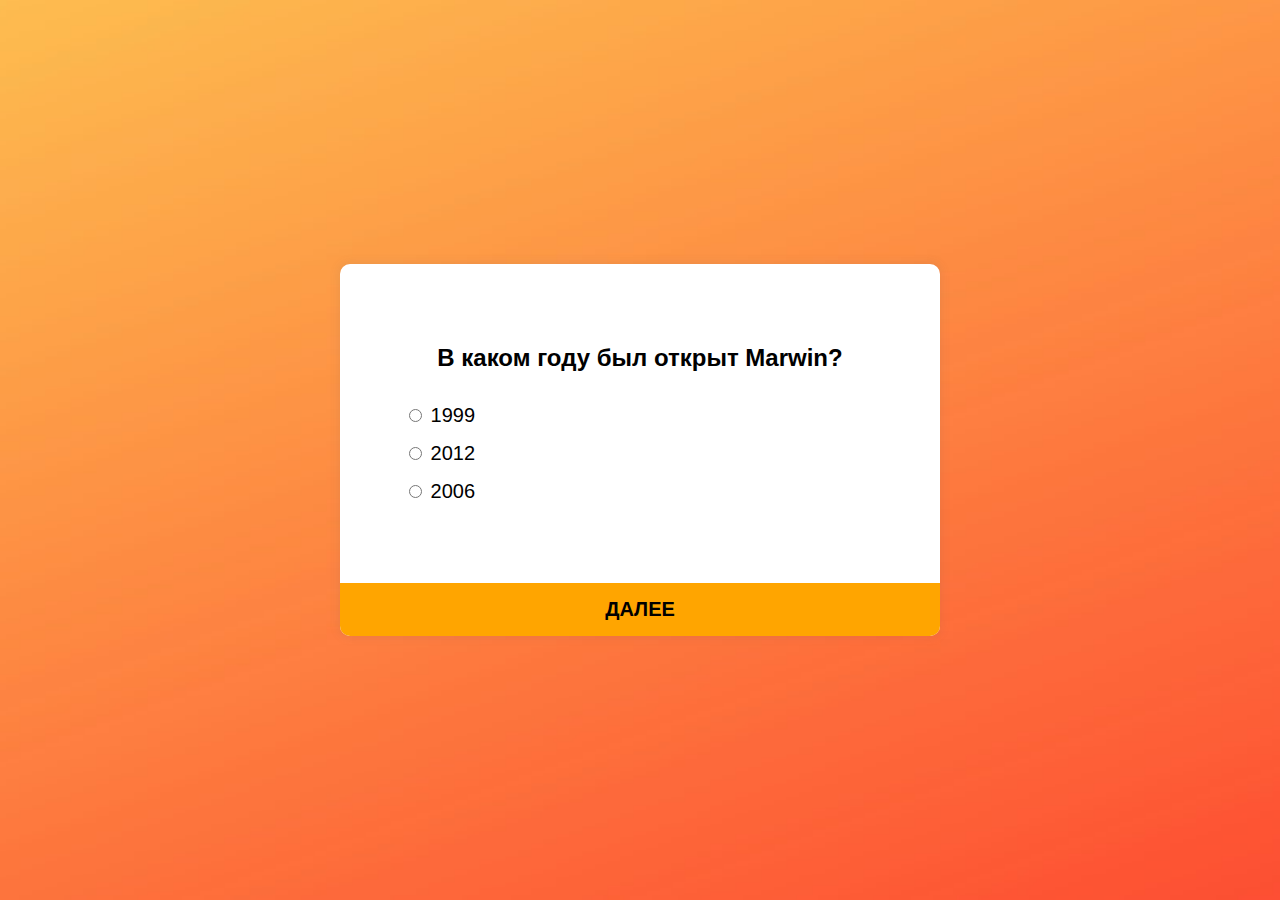
<file: Quiz/index.html>
<!DOCTYPE html>
<html lang="en">
<head>		
    <meta http-equiv="Content-Type" content="text/html; charset=utf-8">
	<meta name="viewport" content="width=device-width,initial-scale=1,maximum-scale=1,user-scalable=no">
    <meta http-equiv="X-UA-Compatible" content="IE=edge">
    <meta name="HandheldFriendly" content="true">
    <meta name = "format-detection" content = "telephone=no">
        
    <title>Quiz Project</title>

	<!-- Styles -->
    <link rel="stylesheet" type="text/css"  href="css/main.css" />

</head>
<body>
<div class="quiz-box" id="quiz">
    <div class="quiz-header">
        <h2 id="question">Question text</h2>
        <ul>
            <li>
                <input type="radio" name="answer" id="a" class="answer">
                <label for="a" id="a_text">Вопрос</label>
            </li>
            <li>
                <input type="radio" name="answer" id="b" class="answer">
                <label for="b" id="b_text">Вопрос</label>
            </li>
            <li>
                <input type="radio" name="answer" id="c" class="answer">
                <label for="c" id="c_text">Вопрос</label>
            </li>
        </ul>
    </div>
    <button id="submit">Далее</button>
</div>
    


 <!-- Scripts -->
 <script src="js/main.js"></script>
</body>  
</html>
</file>
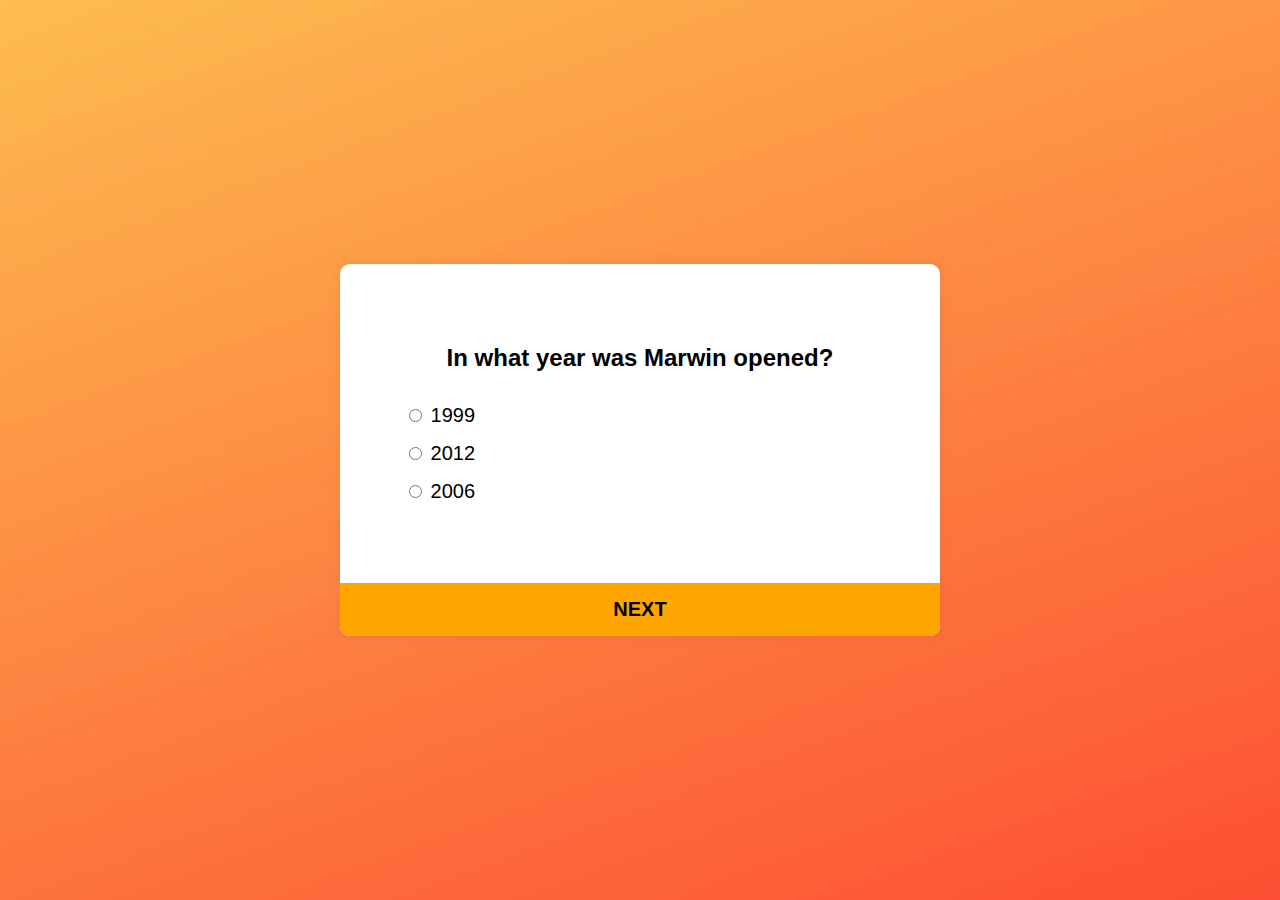
<file: Quiz/indexeng.html>
<!DOCTYPE html>
<html lang="en">
<head>		
    <meta http-equiv="Content-Type" content="text/html; charset=utf-8">
	<meta name="viewport" content="width=device-width,initial-scale=1,maximum-scale=1,user-scalable=no">
    <meta http-equiv="X-UA-Compatible" content="IE=edge">
    <meta name="HandheldFriendly" content="true">
    <meta name = "format-detection" content = "telephone=no">
        
    <title>Quiz Project</title>

	<!-- Styles -->
    <link rel="stylesheet" type="text/css"  href="css/main.css" />

</head>
<body>
<div class="quiz-box" id="quiz">
    <div class="quiz-header">
        <h2 id="question">Question text</h2>
        <ul>
            <li>
                <input type="radio" name="answer" id="a" class="answer">
                <label for="a" id="a_text">Вопрос</label>
            </li>
            <li>
                <input type="radio" name="answer" id="b" class="answer">
                <label for="b" id="b_text">Вопрос</label>
            </li>
            <li>
                <input type="radio" name="answer" id="c" class="answer">
                <label for="c" id="c_text">Вопрос</label>
            </li>
        </ul>
    </div>
    <button id="submit">Next</button>
</div>
    


 <!-- Scripts -->
 <script src="js/maineng.js"></script>
</body>  
</html>
</file>
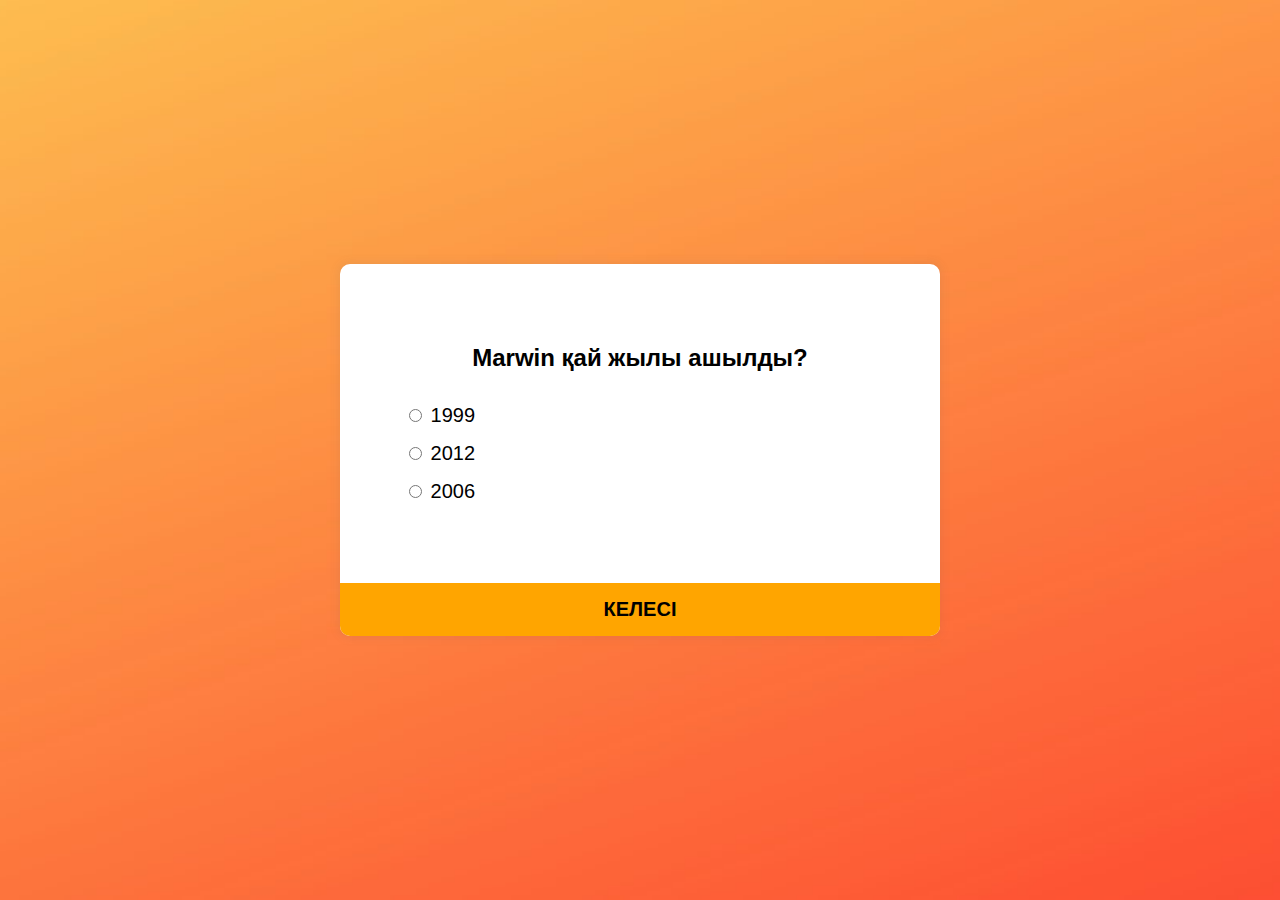
<file: Quiz/indexkz.html>
<!DOCTYPE html>
<html lang="en">
<head>		
    <meta http-equiv="Content-Type" content="text/html; charset=utf-8">
	<meta name="viewport" content="width=device-width,initial-scale=1,maximum-scale=1,user-scalable=no">
    <meta http-equiv="X-UA-Compatible" content="IE=edge">
    <meta name="HandheldFriendly" content="true">
    <meta name = "format-detection" content = "telephone=no">
        
    <title>Quiz Project</title>

	<!-- Styles -->
    <link rel="stylesheet" type="text/css"  href="css/main.css" />

</head>
<body>
<div class="quiz-box" id="quiz">
    <div class="quiz-header">
        <h2 id="question">Question text</h2>
        <ul>
            <li>
                <input type="radio" name="answer" id="a" class="answer">
                <label for="a" id="a_text">Вопрос</label>
            </li>
            <li>
                <input type="radio" name="answer" id="b" class="answer">
                <label for="b" id="b_text">Вопрос</label>
            </li>
            <li>
                <input type="radio" name="answer" id="c" class="answer">
                <label for="c" id="c_text">Вопрос</label>
            </li>
        </ul>
    </div>
    <button id="submit">Келесi</button>
</div>
    


 <!-- Scripts -->
 <script src="js/mainkz.js"></script>
</body>  
</html>
</file>
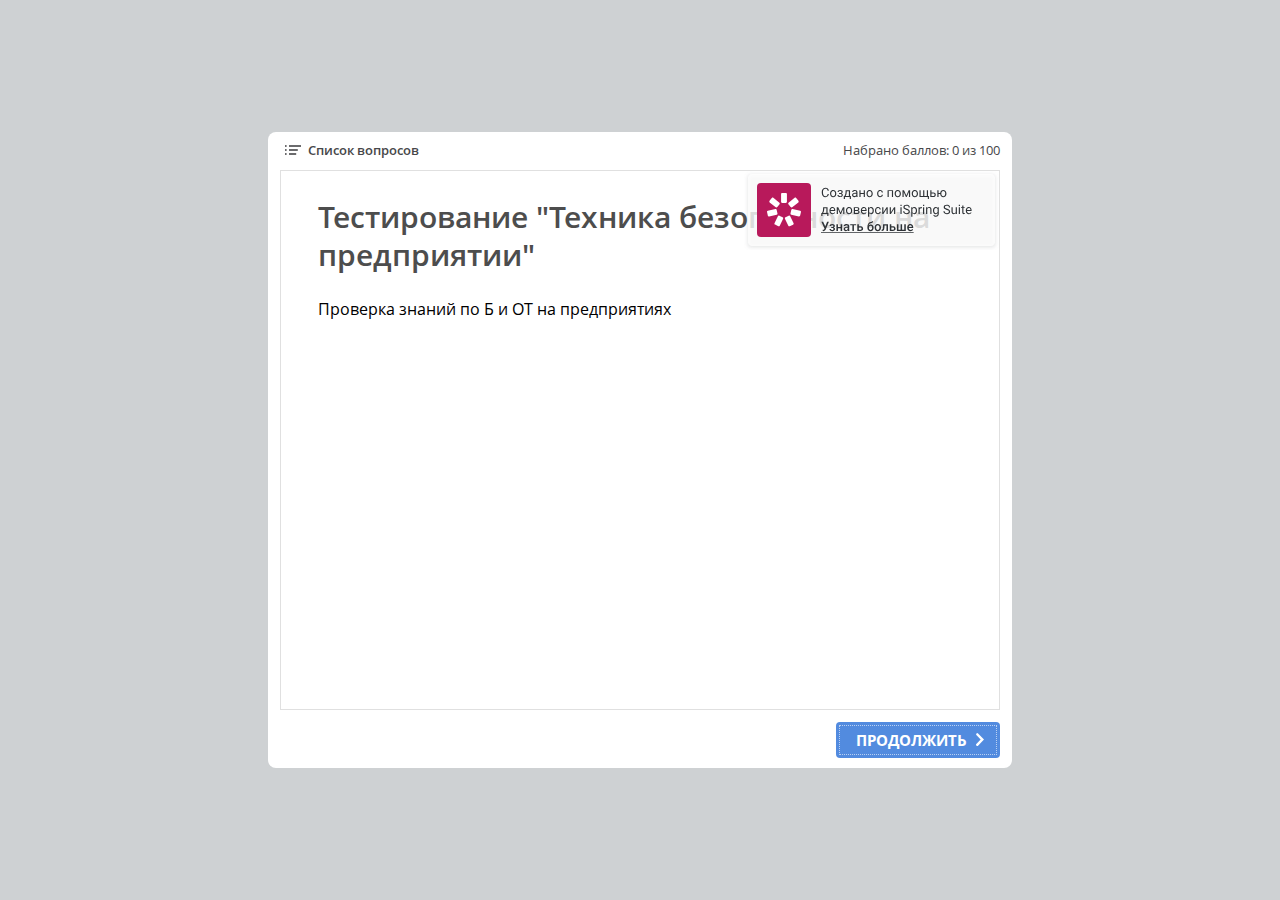
<file: img/Тест ТБ/Тестирование.html>
<!DOCTYPE html>

<html>
<head>
	<meta http-equiv="X-UA-Compatible" content="IE=edge"/>
	<script src="data/browsersupport.js"></script>
	<meta http-equiv="Content-Type" content="text/html;charset=utf-8"/>
	<meta name="viewport" content="width=device-width,initial-scale=1,minimum-scale=1,maximum-scale=1,user-scalable=no"/>
	<meta name="format-detection" content="telephone=no"/>
	<meta name="apple-mobile-web-app-capable" content="yes"/>
	<meta name="apple-mobile-web-app-status-bar-style" content="black"/>
	<meta name="msapplication-tap-highlight" content="no" />
	<title>Тест</title>
	<link rel="apple-touch-icon-precomposed" href="data/apple-touch-icon.png"/>
	<link rel="shortcut icon" type="image/ico" href="data/favicon.ico"/>
	<style>
		body {
			width: 100%;
			height: 100%;
		}
		
		#preloader {
			width: 50px;
			height: 50px;
			position: absolute;
			top: 0;
			left: 0;
			bottom: 0;
			right: 0;
			margin: auto;
			border-radius: 10px;
			background-color: rgba(0, 0, 0, 0.5);
		}
		
		#preloader::after {
			content: '';
			position: absolute;
			background: url([data-uri]);
			background-size: cover;
			top: 0;
			left: 0;
			bottom: 0;
			right: 0;
			animation: preloader_spin 1s infinite linear;
			-webkit-animation: preloader_spin 1s infinite linear;
		}
		
		@keyframes preloader_spin { 0% {transform: rotate(0deg);} 100% {transform: rotate(360deg);} }
		@-webkit-keyframes preloader_spin { 0% {-webkit-transform: rotate(0deg);} 100% {-webkit-transform: rotate(360deg);}}
    </style>
</head>
<body>
	<div id="preloader"></div>
	<div id="content"></div>
	<script src="data/player.js?s=kt12ageplslt-6fhoe5bejquz"></script>
	<script>
		var data = "[base64]/QvtC30LTRgNCw0LLQu9GP0LXQvCwg0LLRiyDQv9GA0L7RiNC70Lgg0YLQtdGB0YIhPC9zcGFuPjwvcD4iLCJhIjoiPHA+0J/QvtC30LTRgNCw0LLQu9GP0LXQvCwg0LLRiyDQv9GA0L7RiNC70Lgg0YLQtdGB0YIhPC9wPiIsInIiOltdLCJkIjpbItCf0L7Qt9C00YDQsNCy0LvRj9C10LwsINCy0Ysg0L/[base64]/QoNCe0KHQnNCe0KLQoNCV0KLQrCDQotCV0KHQojwvYj48L3A+IiwiciI6W10sImQiOlsi0J/[base64]/[base64]/[base64]/0YDQvtGI0LvQuCDRgtC10YHRgi48L3NwYW4+PC9wPiIsImEiOiI8cD7QktGLINC90LUg0L/RgNC+0YjQu9C4INGC0LXRgdGCLjwvcD4iLCJyIjpbXSwiZCI6WyLQktGLINC90LUg0L/[base64]/[base64]/RgNC+0YXQvtC00L3QvtC5INCx0LDQu9C7Ojwvc3Bhbj48L3A+IiwiYSI6IjxwPtCf0YDQvtGF0L7QtNC90L7QuSDQsdCw0LvQuzo8L3A+IiwiciI6W10sImQiOlsi0J/[base64]/[base64]/[base64]/[base64]/RgNC10LTQv9GA0LjRj9GC0LjQuCZxdW90Ozwvc3Bhbj48L3A+IiwiYSI6IjxwPtCi0LXRgdGC0LjRgNC+0LLQsNC90LjQtSAmcXVvdDvQotC10YXQvdC40LrQsCDQsdC10LfQvtC/0LDRgdC90L7RgdGC0Lgg0L3QsCDQv9GA0LXQtNC/0YDQuNGP0YLQuNC4JnF1b3Q7PC9wPiIsInIiOltdLCJkIjpbItCi0LXRgdGC0LjRgNC+0LLQsNC90LjQtSBcItCi0LXRhdC90LjQutCwINCx0LXQt9C+0L/QsNGB0L3QvtGB0YLQuCDQvdCwINC/0YDQtdC00L/RgNC40Y/[base64]/0L4g0JEg0Lgg0J7QoiDQvdCwINC/0YDQtdC00L/RgNC40Y/RgtC40Y/RhTwvc3Bhbj48L3A+IiwiYSI6IjxwPtCf0YDQvtCy0LXRgNC60LAg0LfQvdCw0L3QuNC5INC/0L4g0JEg0Lgg0J7QoiDQvdCwINC/0YDQtdC00L/RgNC40Y/RgtC40Y/RhTwvcD4iLCJyIjpbXSwiZCI6WyLQn9GA0L7QstC10YDQutCwINC30L3QsNC90LjQuSDQv9C+INCRINC4INCe0KIg0L3QsCDQv9GA0LXQtNC/[base64]/QvtCy0YLQvtGA0LjRgtC1INC/[base64]/QvtC/0YvRgtC+0Lo6ICVBTlNXRVJfQVRURU1QVFMlLjwvc3Bhbj48L3A+IiwiYSI6IjxwPtCS0LDRiCDQvtGC0LLQtdGCINC90LUg0LHRi9C7INCy0LXRgNC90YvQvC4g0J/QvtCy0YLQvtGA0LjRgtC1INC/0L7Qv9GL0YLQutGDLjwvcD48cD7QntGB0YLQsNC70L7RgdGMINC/0L7Qv9GL0YLQvtC6OiAlQU5TV0VSX0FUVEVNUFRTJS48L3A+IiwiciI6W10sImQiOlsi0JLQsNGIINC+0YLQstC10YIg0L3QtSDQsdGL0Lsg0LLQtdGA0L3Ri9C8LiDQn9C+0LLRgtC+0YDQuNGC0LUg0L/QvtC/0YvRgtC60YMuXG7QntGB0YLQsNC70L7RgdGMINC/[base64]/[base64]/QvtC/[base64]/Ri9GC0L7QujogJUFOU1dFUl9BVFRFTVBUUyUuPC9zcGFuPjwvcD4iLCJhIjoiPHA+0JLQsNGIINC+0YLQstC10YIg0L3QtSDQsdGL0Lsg0LLQtdGA0L3Ri9C8LiDQn9C+0LLRgtC+0YDQuNGC0LUg0L/QvtC/0YvRgtC60YMuPC9wPjxwPtCe0YHRgtCw0LvQvtGB0Ywg0L/QvtC/0YvRgtC+0Lo6ICVBTlNXRVJfQVRURU1QVFMlLjwvcD4iLCJyIjpbXSwiZCI6WyLQktCw0Ygg0L7RgtCy0LXRgiDQvdC1INCx0YvQuyDQstC10YDQvdGL0LwuINCf0L7QstGC0L7RgNC40YLQtSDQv9C+0L/Ri9GC0LrRgy5cbtCe0YHRgtCw0LvQvtGB0Ywg0L/QvtC/[base64]/PC9zcGFuPjwvcD4iLCJhIjoiPHA+MS4g0JTQu9GPINGH0LXQs9C+INC/0YDQtdC00L3QsNC30L3QsNGH0LXQvSDRgtGA0LDQvdGB0YTQvtGA0LzQsNGC0L7RgCDRgtC+0LrQsD88L3A+IiwiciI6W10sImQiOlsiMS4g0JTQu9GPINGH0LXQs9C+INC/[base64]/[base64]/0YDQuNCx0L7RgNCw0LzQuDwvc3Bhbj48L3A+IiwiYSI6IjxwPtC00LvRjyDQv9C+0L3QuNC20LXQvdC40Y8g0L/[base64]/0YDQuNCx0L7RgNCw0LzQuDwvcD4iLCJyIjpbXSwiZCI6WyLQtNC70Y8g0L/QvtC90LjQttC10L3QuNGPINC/[base64]/QtdGA0LXQvNC10L3QvdC+0LPQviDRjdC70LXQutGC0YDQuNGH0LXRgdC60L7Qs9C+INGC0L7QutCwINCx0L7Qu9GM0YjQvtC5INGB0LjQu9GLPC9zcGFuPjwvcD4iLCJhIjoiPHA+0LTQu9GPINC/0L7QstGL0YjQtdC90LjRjyDQv9C10YDQtdC80LXQvdC90L7Qs9C+INGN0LvQtdC60YLRgNC40YfQtdGB0LrQvtCz0L4g0YLQvtC60LAg0LHQvtC70YzRiNC+0Lkg0YHQuNC70Ys8L3A+IiwiciI6W10sImQiOlsi0LTQu9GPINC/[base64]/QvtCy0YLQvtGA0LjRgtC1INC/[base64]/QvtC/0YvRgtC+0Lo6ICVBTlNXRVJfQVRURU1QVFMlLjwvc3Bhbj48L3A+IiwiYSI6IjxwPtCS0LDRiCDQvtGC0LLQtdGCINC90LUg0LHRi9C7INCy0LXRgNC90YvQvC4g0J/QvtCy0YLQvtGA0LjRgtC1INC/0L7Qv9GL0YLQutGDLjwvcD48cD7QntGB0YLQsNC70L7RgdGMINC/0L7Qv9GL0YLQvtC6OiAlQU5TV0VSX0FUVEVNUFRTJS48L3A+IiwiciI6W10sImQiOlsi0JLQsNGIINC+0YLQstC10YIg0L3QtSDQsdGL0Lsg0LLQtdGA0L3Ri9C8LiDQn9C+0LLRgtC+0YDQuNGC0LUg0L/QvtC/0YvRgtC60YMuXG7QntGB0YLQsNC70L7RgdGMINC/[base64]/RgNC10LTQvdCw0LfQvdCw0YfQtdC9INC80LXQs9C+0LzQvNC10YLRgD8gPC9zcGFuPjwvcD4iLCJhIjoiPHA+Mi4g0JTQu9GPINGH0LXQs9C+INC/0YDQtdC00L3QsNC30L3QsNGH0LXQvSDQvNC10LPQvtC80LzQtdGC0YA/IDwvcD4iLCJyIjpbXSwiZCI6WyIyLiDQlNC70Y8g0YfQtdCz0L4g0L/[base64]/0YDQvtGC0LjQstC70LXQvdC40Y8g0LjQt9C+0LvRj9GG0LjQuDwvc3Bhbj48L3A+IiwiYSI6IjxwPtC00LvRjyDQuNC30LzQtdGA0LXQvdC40Y8g0YHQvtC/0YDQvtGC0LjQstC70LXQvdC40Y8g0LjQt9C+0LvRj9GG0LjQuDwvcD4iLCJyIjpbXSwiZCI6WyLQtNC70Y8g0LjQt9C80LXRgNC10L3QuNGPINGB0L7Qv9GA0L7RgtC40LLQu9C10L3QuNGPINC40LfQvtC70Y/[base64]/RgNGP0LbQtdC90LjRjyDRgdC10YLQuDwvc3Bhbj48L3A+IiwiYSI6IjxwPtC00LvRjyDQuNC30LzQtdGA0LXQvdC40Y8g0L3QsNC/0YDRj9C20LXQvdC40Y8g0YHQtdGC0Lg8L3A+IiwiciI6W10sImQiOlsi0LTQu9GPINC40LfQvNC10YDQtdC90LjRjyDQvdCw0L/[base64]/[base64]/[base64]/0L7Qv9GL0YLQvtC6OiAlQU5TV0VSX0FUVEVNUFRTJS48L3NwYW4+PC9wPiIsImEiOiI8cD7QktCw0Ygg0L7RgtCy0LXRgiDQvdC1INCx0YvQuyDQstC10YDQvdGL0LwuINCf0L7QstGC0L7RgNC40YLQtSDQv9C+0L/Ri9GC0LrRgy48L3A+PHA+0J7RgdGC0LDQu9C+0YHRjCDQv9C+0L/Ri9GC0L7QujogJUFOU1dFUl9BVFRFTVBUUyUuPC9wPiIsInIiOltdLCJkIjpbItCS0LDRiCDQvtGC0LLQtdGCINC90LUg0LHRi9C7INCy0LXRgNC90YvQvC4g0J/QvtCy0YLQvtGA0LjRgtC1INC/0L7Qv9GL0YLQutGDLlxu0J7RgdGC0LDQu9C+0YHRjCDQv9C+0L/[base64]/[base64]/RidCw0Y/RgdGPINCyINC/0YDQvtGG0LXRgdGB0LUg0YDQsNCx0L7RgtGLINC/0L7QtCDRgNCw0LHQvtGH0LjQvCDQvdCw0L/RgNGP0LbQtdC90LjQtdC8PC9zcGFuPjwvcD4iLCJhIjoiPHA+0Y3Qu9C10LrRgtGA0L7Qv9GA0L7QstC+0LTRj9GJ0LDRjyDRh9Cw0YHRgtGMINGN0LvQtdC60YLRgNC+0YPRgdGC0LDQvdC+0LLQutC4LCDQvdCw0YXQvtC00Y/RidCw0Y/RgdGPINCyINC/0YDQvtGG0LXRgdGB0LUg0YDQsNCx0L7RgtGLINC/0L7QtCDRgNCw0LHQvtGH0LjQvCDQvdCw0L/RgNGP0LbQtdC90LjQtdC8PC9wPiIsInIiOltdLCJkIjpbItGN0LvQtdC60YLRgNC+0L/RgNC+0LLQvtC00Y/RidCw0Y8g0YfQsNGB0YLRjCDRjdC70LXQutGC0YDQvtGD0YHRgtCw0L3QvtCy0LrQuCwg0L3QsNGF0L7QtNGP0YnQsNGP0YHRjyDQsiDQv9GA0L7RhtC10YHRgdC1INGA0LDQsdC+0YLRiyDQv9C+0LQg0YDQsNCx0L7Rh9C40Lwg0L3QsNC/[base64]/[base64]/[base64]/[base64]/QttC10L3QuNC1INC80LXQttC00YMg0L3QsNGH0LDQu9C+0Lwg0Lgg0LrQvtC90YbQvtC8INC60LDQttC00L7QuSDRhNCw0LfRiyDQs9C10L3QtdGA0LDRgtC+0YDQsDwvc3Bhbj48L3A+IiwiYSI6IjxwPtCd0LDQv9GA0Y/QttC10L3QuNC1INC80LXQttC00YMg0L3QsNGH0LDQu9C+0Lwg0Lgg0LrQvtC90YbQvtC8INC60LDQttC00L7QuSDRhNCw0LfRiyDQs9C10L3QtdGA0LDRgtC+0YDQsDwvcD4iLCJyIjpbXSwiZCI6WyLQndCw0L/[base64]/[base64]/0L7Qv9GL0YLQvtC6OiAlQU5TV0VSX0FUVEVNUFRTJS48L3NwYW4+PC9wPiIsImEiOiI8cD7QktCw0Ygg0L7RgtCy0LXRgiDQvdC1INCx0YvQuyDQstC10YDQvdGL0LwuINCf0L7QstGC0L7RgNC40YLQtSDQv9C+0L/Ri9GC0LrRgy48L3A+PHA+0J7RgdGC0LDQu9C+0YHRjCDQv9C+0L/Ri9GC0L7QujogJUFOU1dFUl9BVFRFTVBUUyUuPC9wPiIsInIiOltdLCJkIjpbItCS0LDRiCDQvtGC0LLQtdGCINC90LUg0LHRi9C7INCy0LXRgNC90YvQvC4g0J/QvtCy0YLQvtGA0LjRgtC1INC/0L7Qv9GL0YLQutGDLlxu0J7RgdGC0LDQu9C+0YHRjCDQv9C+0L/[base64]/[base64]/PC9zcGFuPjwvcD4iLCJhIjoiPHA+NC4g0KfRgtC+INC+0YLQvdC+0YHQuNGC0YHRjyDQuiDQtNC+0L/[base64]/[base64]/[base64]/[base64]/0L7Qv9GL0YLQvtC6OiAlQU5TV0VSX0FUVEVNUFRTJS48L3NwYW4+PC9wPiIsImEiOiI8cD7QktCw0Ygg0L7RgtCy0LXRgiDQvdC1INCx0YvQuyDQstC10YDQvdGL0LwuINCf0L7QstGC0L7RgNC40YLQtSDQv9C+0L/Ri9GC0LrRgy48L3A+PHA+0J7RgdGC0LDQu9C+0YHRjCDQv9C+0L/Ri9GC0L7QujogJUFOU1dFUl9BVFRFTVBUUyUuPC9wPiIsInIiOltdLCJkIjpbItCS0LDRiCDQvtGC0LLQtdGCINC90LUg0LHRi9C7INCy0LXRgNC90YvQvC4g0J/QvtCy0YLQvtGA0LjRgtC1INC/0L7Qv9GL0YLQutGDLlxu0J7RgdGC0LDQu9C+0YHRjCDQv9C+0L/[base64]/[base64]/[base64]/0L7QtNGB0YLQsNCy0LrQuDwvc3Bhbj48L3A+IiwiYSI6IjxwPtC00LjRjdC70LXQutGC0YDQuNGH0LXRgdC60LjQtSDRgNC10LfQuNC90L7QstGL0LUg0LrQvtCy0YDQuNC60LgsINC00L7RgNC+0LbQutC4INC4INC40LfQvtC70LjRgNGD0Y7RidC40LUg0L/QvtC00YHRgtCw0LLQutC4PC9wPiIsInIiOltdLCJkIjpbItC00LjRjdC70LXQutGC0YDQuNGH0LXRgdC60LjQtSDRgNC10LfQuNC90L7QstGL0LUg0LrQvtCy0YDQuNC60LgsINC00L7RgNC+0LbQutC4INC4INC40LfQvtC70LjRgNGD0Y7RidC40LUg0L/[base64]/QttC10L3QuNGPLCDQtNC40Y3Qu9C10LrRgtGA0LjRh9C10YHQutC40LUg0L/[base64]/RgNGP0LbQtdC90LjRjywg0LTQuNGN0LvQtdC60YLRgNC40YfQtdGB0LrQuNC1INC/[base64]/QttC10L3QuNGPLCDQtNC40Y3Qu9C10LrRgtGA0LjRh9C10YHQutC40LUg0L/[base64]/RgNCw0LLQuNC70YzQvdC+0LPQviDQvtGC0LLQtdGC0LA8L3NwYW4+PC9wPiIsImEiOiI8cD7QvdC10YIg0L/RgNCw0LLQuNC70YzQvdC+0LPQviDQvtGC0LLQtdGC0LA8L3A+IiwiciI6W10sImQiOlsi0L3QtdGCINC/[base64]/QvtC/[base64]/Ri9GC0L7QujogJUFOU1dFUl9BVFRFTVBUUyUuPC9zcGFuPjwvcD4iLCJhIjoiPHA+0JLQsNGIINC+0YLQstC10YIg0L3QtSDQsdGL0Lsg0LLQtdGA0L3Ri9C8LiDQn9C+0LLRgtC+0YDQuNGC0LUg0L/QvtC/0YvRgtC60YMuPC9wPjxwPtCe0YHRgtCw0LvQvtGB0Ywg0L/QvtC/0YvRgtC+0Lo6ICVBTlNXRVJfQVRURU1QVFMlLjwvcD4iLCJyIjpbXSwiZCI6WyLQktCw0Ygg0L7RgtCy0LXRgiDQvdC1INCx0YvQuyDQstC10YDQvdGL0LwuINCf0L7QstGC0L7RgNC40YLQtSDQv9C+0L/Ri9GC0LrRgy5cbtCe0YHRgtCw0LvQvtGB0Ywg0L/QvtC/[base64]/QviDQsdC10LfQvtC/0LDRgdC90L7RgdGC0Lgg0Lgg0L7RhdGA0LDQvdC1INGC0YDRg9C00LAg0L/RgNC+0LLQvtC00Y/[base64]/QviDQtNCw0L3QvdC+0Lkg0L/[base64]/0YDQuNCx0YvQstGI0LjQvNC4INC90LAg0L/RgNC+0LjQt9Cy0L7QtNGB0YLQstC10L3QvdC+0LUg0L7QsdGD0YfQtdC90LjQtSDQuNC70Lgg0L/RgNCw0LrRgtC40LrRgz88L3NwYW4+PC9wPiIsImEiOiI8cD42LiDQmtCw0LrQvtC5INCy0LjQtCDQuNC90YHRgtGA0YPQutGC0LDQttCwINC/0L4g0LHQtdC30L7Qv9Cw0YHQvdC+0YHRgtC4INC4INC+0YXRgNCw0L3QtSDRgtGA0YPQtNCwINC/0YDQvtCy0L7QtNGP0YIg0YHQviDQstGB0LXQvNC4INCy0L3QvtCy0Ywg0L/RgNC40L3QuNC80LDQtdC80YvQvNC4INC90LAg0YDQsNCx0L7RgtGDINGA0LDQsdC+0YLQvdC40LrQsNC80Lgg0L3QtdC30LDQstC40YHQuNC80L4g0L7RgiDQuNGFINC+0LHRgNCw0LfQvtCy0LDQvdC40Y8sINGB0YLQsNC20LAg0YDQsNCx0L7RgtGLINC/0L4g0LTQsNC90L3QvtC5INC/[base64]/0YDQvtC40LfQstC+0LTRgdGC0LLQtdC90L3QvtC1INC+0LHRg9GH0LXQvdC40LUg0LjQu9C4INC/0YDQsNC60YLQuNC60YM/PC9wPiIsInIiOltdLCJkIjpbIjYuINCa0LDQutC+0Lkg0LLQuNC0INC40L3RgdGC0YDRg9C60YLQsNC20LAg0L/QviDQsdC10LfQvtC/0LDRgdC90L7RgdGC0Lgg0Lgg0L7RhdGA0LDQvdC1INGC0YDRg9C00LAg0L/RgNC+0LLQvtC00Y/[base64]/QviDQtNCw0L3QvdC+0Lkg0L/[base64]/0YDQuNCx0YvQstGI0LjQvNC4INC90LAg0L/RgNC+0LjQt9Cy0L7QtNGB0YLQstC10L3QvdC+0LUg0L7QsdGD0YfQtdC90LjQtSDQuNC70Lgg0L/[base64]/[base64]/QvtCy0YLQvtGA0L3Ri9C5PC9zcGFuPjwvcD4iLCJhIjoiPHA+0J/[base64]/QvtCy0YLQvtGA0LjRgtC1INC/[base64]/QvtC/0YvRgtC+0Lo6ICVBTlNXRVJfQVRURU1QVFMlLjwvc3Bhbj48L3A+IiwiYSI6IjxwPtCS0LDRiCDQvtGC0LLQtdGCINC90LUg0LHRi9C7INCy0LXRgNC90YvQvC4g0J/QvtCy0YLQvtGA0LjRgtC1INC/0L7Qv9GL0YLQutGDLjwvcD48cD7QntGB0YLQsNC70L7RgdGMINC/0L7Qv9GL0YLQvtC6OiAlQU5TV0VSX0FUVEVNUFRTJS48L3A+IiwiciI6W10sImQiOlsi0JLQsNGIINC+0YLQstC10YIg0L3QtSDQsdGL0Lsg0LLQtdGA0L3Ri9C8LiDQn9C+0LLRgtC+0YDQuNGC0LUg0L/QvtC/0YvRgtC60YMuXG7QntGB0YLQsNC70L7RgdGMINC/[base64]/QviDRgNCw0YHQv9C+0YDRj9C20LXQvdC40Y4g0LTQvtC/0YPRgdC60LDQtdGC0YHRjyDQvdCwINC90LXRgtC+0LrQvtCy0LXQtNGD0YnQuNGFINGH0LDRgdGC0Y/RhSwg0L3QtSDRgtGA0LXQsdGD0Y7RidC40YUg0YHQvdGP0YLQuNGPINC90LDQv9GA0Y/QttC10L3QuNGPPyA8L3NwYW4+PC9wPiIsImEiOiI8cD43LiDQktGL0L/QvtC70L3QtdC90LjQtSDQutCw0LrQuNGFINGA0LDQsdC+0YIg0L3QsCDQktCbINC/0L4g0YDQsNGB0L/QvtGA0Y/QttC10L3QuNGOINC00L7Qv9GD0YHQutCw0LXRgtGB0Y8g0L3QsCDQvdC10YLQvtC60L7QstC10LTRg9GJ0LjRhSDRh9Cw0YHRgtGP0YUsINC90LUg0YLRgNC10LHRg9GO0YnQuNGFINGB0L3Rj9GC0LjRjyDQvdCw0L/RgNGP0LbQtdC90LjRjz8gPC9wPiIsInIiOltdLCJkIjpbIjcuINCS0YvQv9C+0LvQvdC10L3QuNC1INC60LDQutC40YUg0YDQsNCx0L7RgiDQvdCwINCS0Jsg0L/QviDRgNCw0YHQv9C+0YDRj9C20LXQvdC40Y4g0LTQvtC/0YPRgdC60LDQtdGC0YHRjyDQvdCwINC90LXRgtC+0LrQvtCy0LXQtNGD0YnQuNGFINGH0LDRgdGC0Y/RhSwg0L3QtSDRgtGA0LXQsdGD0Y7RidC40YUg0YHQvdGP0YLQuNGPINC90LDQv9GA0Y/[base64]/QvtGB0YLQvtGP0L3QvdGL0YUg0L7QsdC+0LfQvdCw0YfQtdC90LjQuSDQvdCwINC+0L/QvtGA0LDRhSDQktCbPC9zcGFuPjwvcD4iLCJhIjoiPHA+0LLQvtGB0YHRgtCw0L3QvtCy0LvQtdC90LjQtSDQv9C+0YHRgtC+0Y/QvdC90YvRhSDQvtCx0L7Qt9C90LDRh9C10L3QuNC5INC90LAg0L7Qv9C+0YDQsNGFINCS0Js8L3A+IiwiciI6W10sImQiOlsi0LLQvtGB0YHRgtCw0L3QvtCy0LvQtdC90LjQtSDQv9C+0YHRgtC+0Y/[base64]/[base64]/[base64]/0L7QttCw0YDQvdCw0Y8g0L7Rh9C40YHRgtC60LAg0L/Qu9C+0YnQsNC00L7QuiDQstC+0LrRgNGD0LMg0L7Qv9C+0YAg0JLQmzwvc3Bhbj48L3A+IiwiYSI6IjxwPtC/0YDQvtGC0LjQstC+0L/QvtC20LDRgNC90LDRjyDQvtGH0LjRgdGC0LrQsCDQv9C70L7RidCw0LTQvtC6INCy0L7QutGA0YPQsyDQvtC/0L7RgCDQktCbPC9wPiIsInIiOltdLCJkIjpbItC/0YDQvtGC0LjQstC+0L/QvtC20LDRgNC90LDRjyDQvtGH0LjRgdGC0LrQsCDQv9C70L7RidCw0LTQvtC6INCy0L7QutGA0YPQsyDQvtC/[base64]/QvtCy0YLQvtGA0LjRgtC1INC/[base64]/QvtC/0YvRgtC+0Lo6ICVBTlNXRVJfQVRURU1QVFMlLjwvc3Bhbj48L3A+IiwiYSI6IjxwPtCS0LDRiCDQvtGC0LLQtdGCINC90LUg0LHRi9C7INCy0LXRgNC90YvQvC4g0J/QvtCy0YLQvtGA0LjRgtC1INC/0L7Qv9GL0YLQutGDLjwvcD48cD7QntGB0YLQsNC70L7RgdGMINC/0L7Qv9GL0YLQvtC6OiAlQU5TV0VSX0FUVEVNUFRTJS48L3A+IiwiciI6W10sImQiOlsi0JLQsNGIINC+0YLQstC10YIg0L3QtSDQsdGL0Lsg0LLQtdGA0L3Ri9C8LiDQn9C+0LLRgtC+0YDQuNGC0LUg0L/QvtC/0YvRgtC60YMuXG7QntGB0YLQsNC70L7RgdGMINC/[base64]/0YPRgdGC0LjQvNC+0LUg0YDQsNGB0YHRgtC+0Y/QvdC40LUg0L7RgiDQu9GO0LTQtdC5INC00L4g0YLQvtC60L7QstC10LTRg9GJ0LjRhSDRh9Cw0YHRgtC10LksINC90LDRhdC+0LTRj9GJ0LjRhdGB0Y8g0L/QvtC0INC90LDQv9GA0Y/[base64]/RidC40YXRgdGPINC/0L7QtCDQvdCw0L/RgNGP0LbQtdC90LjQtdC8IDEg0LrQkj8gPC9wPiIsInIiOltdLCJkIjpbIjguINCa0LDQutC+0LUg0LTQvtC/0YPRgdGC0LjQvNC+0LUg0YDQsNGB0YHRgtC+0Y/QvdC40LUg0L7RgiDQu9GO0LTQtdC5INC00L4g0YLQvtC60L7QstC10LTRg9GJ0LjRhSDRh9Cw0YHRgtC10LksINC90LDRhdC+0LTRj9GJ0LjRhdGB0Y8g0L/QvtC0INC90LDQv9GA0Y/[base64]/QvtC/[base64]/Ri9GC0L7QujogJUFOU1dFUl9BVFRFTVBUUyUuPC9zcGFuPjwvcD4iLCJhIjoiPHA+0JLQsNGIINC+0YLQstC10YIg0L3QtSDQsdGL0Lsg0LLQtdGA0L3Ri9C8LiDQn9C+0LLRgtC+0YDQuNGC0LUg0L/QvtC/0YvRgtC60YMuPC9wPjxwPtCe0YHRgtCw0LvQvtGB0Ywg0L/QvtC/0YvRgtC+0Lo6ICVBTlNXRVJfQVRURU1QVFMlLjwvcD4iLCJyIjpbXSwiZCI6WyLQktCw0Ygg0L7RgtCy0LXRgiDQvdC1INCx0YvQuyDQstC10YDQvdGL0LwuINCf0L7QstGC0L7RgNC40YLQtSDQv9C+0L/Ri9GC0LrRgy5cbtCe0YHRgtCw0LvQvtGB0Ywg0L/QvtC/[base64]/0YDRj9C20LXQvdC40LUg0LTQvtC70LbQvdC+INC/0YDQuNC80LXQvdGP0YLRjNGB0Y8g0LTQu9GPINC/0LjRgtCw0L3QuNGPINC/0LXRgNC10L3QvtGB0L3Ri9GFICjRgNGD0YfQvdGL0YUpINGN0LvQtdC60YLRgNC40YfQtdGB0LrQuNGFINGB0LLQtdGC0LjQu9GM0L3QuNC60L7Qsj8gPC9zcGFuPjwvcD4iLCJhIjoiPHA+OS4g0JrQsNC60L7QtSDQvdCw0L/RgNGP0LbQtdC90LjQtSDQtNC+0LvQttC90L4g0L/RgNC40LzQtdC90Y/RgtGM0YHRjyDQtNC70Y8g0L/QuNGC0LDQvdC40Y8g0L/QtdGA0LXQvdC+0YHQvdGL0YUgKNGA0YPRh9C90YvRhSkg0Y3Qu9C10LrRgtGA0LjRh9C10YHQutC40YUg0YHQstC10YLQuNC70YzQvdC40LrQvtCyPyA8L3A+IiwiciI6W10sImQiOlsiOS4g0JrQsNC60L7QtSDQvdCw0L/RgNGP0LbQtdC90LjQtSDQtNC+0LvQttC90L4g0L/RgNC40LzQtdC90Y/RgtGM0YHRjyDQtNC70Y8g0L/QuNGC0LDQvdC40Y8g0L/[base64]/[base64]/0L7Qv9GL0YLQvtC6OiAlQU5TV0VSX0FUVEVNUFRTJS48L3NwYW4+PC9wPiIsImEiOiI8cD7QktCw0Ygg0L7RgtCy0LXRgiDQvdC1INCx0YvQuyDQstC10YDQvdGL0LwuINCf0L7QstGC0L7RgNC40YLQtSDQv9C+0L/Ri9GC0LrRgy48L3A+PHA+0J7RgdGC0LDQu9C+0YHRjCDQv9C+0L/Ri9GC0L7QujogJUFOU1dFUl9BVFRFTVBUUyUuPC9wPiIsInIiOltdLCJkIjpbItCS0LDRiCDQvtGC0LLQtdGCINC90LUg0LHRi9C7INCy0LXRgNC90YvQvC4g0J/QvtCy0YLQvtGA0LjRgtC1INC/0L7Qv9GL0YLQutGDLlxu0J7RgdGC0LDQu9C+0YHRjCDQv9C+0L/[base64]/[base64]/RgNC4INC60LDQutC40YUg0YPRgdC70L7QstC40Y/RhSDQvdC10L7QsdGF0L7QtNC40LzQviDQv9C+0LvRjNC30L7QstCw0YLRjNGB0Y8g0LfQsNGJ0LjRgtC90YvQvNC4INC60LDRgdC60LDQvNC4PyA8L3NwYW4+PC9wPiIsImEiOiI8cD4xMC4g0JrQsNC60L7QvNGDINC/0LXRgNGB0L7QvdCw0LvRgyDQuCDQv9GA0Lgg0LrQsNC60LjRhSDRg9GB0LvQvtCy0LjRj9GFINC90LXQvtCx0YXQvtC00LjQvNC+INC/0L7Qu9GM0LfQvtCy0LDRgtGM0YHRjyDQt9Cw0YnQuNGC0L3Ri9C80Lgg0LrQsNGB0LrQsNC80Lg/IDwvcD4iLCJyIjpbXSwiZCI6WyIxMC4g0JrQsNC60L7QvNGDINC/0LXRgNGB0L7QvdCw0LvRgyDQuCDQv9GA0Lgg0LrQsNC60LjRhSDRg9GB0LvQvtCy0LjRj9GFINC90LXQvtCx0YXQvtC00LjQvNC+INC/0L7Qu9GM0LfQvtCy0LDRgtGM0YHRjyDQt9Cw0YnQuNGC0L3Ri9C80Lgg0LrQsNGB0LrQsNC80Lg/[base64]/RhSDRgSDQtNC10LnRgdGC0LLRg9GO0YnQuNC8INGN0L3QtdGA0LPQvtC+0LHQvtGA0YPQtNC+0LLQsNC90LjQtdC8INGN0LvQtdC60YLRgNC+0YHRgtCw0L3RhtC40Lkg0Lgg0L/QvtC00YHRgtCw0L3RhtC40LkgKNC30LAg0LjRgdC60LvRjtGH0LXQvdC40LXQvCDRidC40YLQvtCyINGD0L/RgNCw0LLQu9C10L3QuNGPLCDRgNC10LvQtdC50L3Ri9GFINC4INC40Lwg0L/QvtC00L7QsdC90YvRhTwvc3Bhbj48L3A+IiwiYSI6IjxwPtCS0YHQtdC80YMg0L/QtdGA0YHQvtC90LDQu9GDLCDQvdCw0YXQvtC00Y/RidC10LzRg9GB0Y8g0LIg0L/QvtC80LXRidC10L3QuNGP0YUg0YEg0LTQtdC50YHRgtCy0YPRjtGJ0LjQvCDRjdC90LXRgNCz0L7QvtCx0L7RgNGD0LTQvtCy0LDQvdC40LXQvCDRjdC70LXQutGC0YDQvtGB0YLQsNC90YbQuNC5INC4INC/0L7QtNGB0YLQsNC90YbQuNC5ICjQt9CwINC40YHQutC70Y7Rh9C10L3QuNC10Lwg0YnQuNGC0L7QsiDRg9C/0YDQsNCy0LvQtdC90LjRjywg0YDQtdC70LXQudC90YvRhSDQuCDQuNC8INC/0L7QtNC+0LHQvdGL0YU8L3A+IiwiciI6W10sImQiOlsi0JLRgdC10LzRgyDQv9C10YDRgdC+0L3QsNC70YMsINC90LDRhdC+0LTRj9GJ0LXQvNGD0YHRjyDQsiDQv9C+0LzQtdGJ0LXQvdC40Y/RhSDRgSDQtNC10LnRgdGC0LLRg9GO0YnQuNC8INGN0L3QtdGA0LPQvtC+0LHQvtGA0YPQtNC+0LLQsNC90LjQtdC8INGN0LvQtdC60YLRgNC+0YHRgtCw0L3RhtC40Lkg0Lgg0L/QvtC00YHRgtCw0L3RhtC40LkgKNC30LAg0LjRgdC60LvRjtGH0LXQvdC40LXQvCDRidC40YLQvtCyINGD0L/RgNCw0LLQu9C10L3QuNGPLCDRgNC10LvQtdC50L3Ri9GFINC4INC40Lwg0L/[base64]/[base64]/[base64]/[base64]/[base64]/RhSDQuCDRgtGA0LDQvdGI0LXRj9GFLCDQsCDRgtCw0LrQttC1INGD0YfQsNGB0YLQstGD0Y7RidC10LzRgyDQsiDQvtCx0YHQu9GD0LbQuNCy0LDQvdC40Lgg0Lgg0LrQsNC/0LjRgtCw0LvRjNC90YvRhSDRgNC10LzQvtC90YLQsNGFINCS0JssINC90LXQvtCx0YXQvtC00LjQvNC+INC/0L7Qu9GM0LfQvtCy0LDRgtGM0YHRjyDQt9Cw0YnQuNGC0L3Ri9C80Lgg0LrQsNGB0LrQsNC80Lg8L3A+IiwiciI6W10sImQiOlsi0JIg0LrQvtC70L7QtNGG0LDRhSwg0YLRg9C90L3QtdC70Y/RhSDQuCDRgtGA0LDQvdGI0LXRj9GFLCDQsCDRgtCw0LrQttC1INGD0YfQsNGB0YLQstGD0Y7RidC10LzRgyDQsiDQvtCx0YHQu9GD0LbQuNCy0LDQvdC40Lgg0Lgg0LrQsNC/0LjRgtCw0LvRjNC90YvRhSDRgNC10LzQvtC90YLQsNGFINCS0JssINC90LXQvtCx0YXQvtC00LjQvNC+INC/[base64]/QvtC/[base64]/Ri9GC0L7QujogJUFOU1dFUl9BVFRFTVBUUyUuPC9zcGFuPjwvcD4iLCJhIjoiPHA+0JLQsNGIINC+0YLQstC10YIg0L3QtSDQsdGL0Lsg0LLQtdGA0L3Ri9C8LiDQn9C+0LLRgtC+0YDQuNGC0LUg0L/QvtC/0YvRgtC60YMuPC9wPjxwPtCe0YHRgtCw0LvQvtGB0Ywg0L/QvtC/0YvRgtC+0Lo6ICVBTlNXRVJfQVRURU1QVFMlLjwvcD4iLCJyIjpbXSwiZCI6WyLQktCw0Ygg0L7RgtCy0LXRgiDQvdC1INCx0YvQuyDQstC10YDQvdGL0LwuINCf0L7QstGC0L7RgNC40YLQtSDQv9C+0L/Ri9GC0LrRgy5cbtCe0YHRgtCw0LvQvtGB0Ywg0L/QvtC/[base64]/Ri9GC0LrRgy5cbtCe0YHRgtCw0LvQvtGB0Ywg0L/QvtC/[base64]/[base64]/[base64]/Qu9C+0YXQvi/[base64]/[base64]/0YDQsNCy0LjQu9GM0L3Ri9C5INCw0LTRgNC10YEg0Y3Qu9C10LrRgtGA0L7QvdC90L7QuSDQv9C+0YfRgtGLIiwiQVVUSE9SSVpBVElPTl9GT1JNX0VSUk9SX0ZJRUxEX1JFUVVJUkVEIjoi0J7QsdGP0LfQsNGC0LXQu9GM0L3QvtC1INC/0L7Qu9C1IiwiQVVUSE9SSVpBVElPTl9GT1JNX1NFTkRfVE9fU1RVREVOVF9FTUFJTF9ISU5UIjoi0KDQtdC30YPQu9GM0YLQsNGC0Ysg0LHRg9C00YPRgiDQvtGC0L/RgNCw0LLQu9C10L3RiyDQvdCwINGD0LrQsNC30LDQvdC90YvQuSBlbWFpbCIsIlBCX0FDQ0VTU0lCTEVfU0tJTl9BVVRIT1JJWkFUSU9OX1NMSURFIjoi0JDQvdC60LXRgtCwINC/0L7Qu9GM0LfQvtCy0LDRgtC10LvRjyIsIlBCX0FDQ0VTU0lCTEVfU0tJTl9CT1RUT01fUEFORUwiOiLQndC40LbQvdGP0Y8g0L/[base64]/QtdGA0LXQudGC0Lgg0LIg0YDQtdC20LjQvCDQtNC70Y8g0YHQu9Cw0LHQvtCy0LjQtNGP0YnQuNGFIiwiUEJfQUNDRVNTSUJMRV9TS0lOX0VOQUJMRV9OT1JNQUxfTU9ERSI6ItCf0LXRgNC10LnRgtC4INCyINGA0LXQttC40Lwg0L/QvtC70L3QvtCz0L4g0L/Qu9C10LXRgNCwIiwiUEJfQUNDRVNTSUJMRV9TS0lOX0hJRERFTl9MSU5LIjoi0J/[base64]/0LrQuCDQvdCw0LLQuNCz0LDRhtC40LgiLCJQQl9BQ0NFU1NJQkxFX1NLSU5fUVVFU1RJT04iOiLQktC+0L/RgNC+0YEiLCJQQl9BQ0NFU1NJQkxFX1NLSU5fUVVFU1RJT05TIjoi0JLQvtC/[base64]/[base64]/0YDQvtGBICVRVUVTVElPTl9OVU1CRVIlIiwiUEJfQUNDRVNTSUJMRV9TS0lOX1JFVklFV19ZT1VSX0FOU1dFUiI6ItCS0LDRiCDQvtGC0LLQtdGCOiIsIlBCX0FDQ0VTU0lCTEVfU0tJTl9TRVRUSU5HUyI6ItCd0LDRgdGC0YDQvtC50LrQuCDQtNC+0YHRgtGD0L/[base64]/QsNC90LXQu9GMIiwiUEJfQUNDRVNTSUJMRV9TS0lOX1VOU1VQUE9SVEVEX0NPTlRFTlQiOiLQrdGC0L7RgiDRgtC40L8g0LLQvtC/[base64]/0YDQvtGBLCDRh9GC0L7QsdGLINC/[base64]/[base64]/[base64]/QtdGA0LXQudGC0Lgg0L3QsCDRgdC70LXQtNGD0Y7RidC40Lkg0LLQvtC/[base64]/RgNC+0YHQvNC+0YLRgCDRgtC10YHRgtCwIiwiUEJfTUlOSV9TS0lOX1RBUF9UT19BTlNXRVJfUVVFU1RJT04iOiLQndCw0LbQvNC40YLQtSDQtNC70Y8g0L7RgtCy0LXRgtCwINC90LAg0LLQvtC/[base64]/QoNCe0J/Qo9Ch0KLQmNCi0KwiLCJQQl9QUkVWSU9VU19TTElERV9CVVRUT05fTEFCRUwiOiLQndCQ0JfQkNCUIiwiUEJfUFJJTlRfQU5TV0VSRURfUVVFU1RJT05TIjoi0JLQvtC/0YDQvtGB0L7QsiDQvtGC0LLQtdGH0LXQvdC+OiIsIlBCX1BSSU5UX0FUVEVNUFRTIjoi0J/QvtC/0YvRgtC60LgiLCJQQl9QUklOVF9BV0FSREVEX1RJVExFIjoi0J3QsNCx0YDQsNC90L4iLCJQQl9QUklOVF9DT1JSRUNUIjoi0JLQtdGA0L3QviIsIlBCX1BSSU5UX0NPUlJFQ1RfQU5TV0VSIjoi0J/[base64]/[base64]/[base64]/RgNC+0YHQsCDCqyVRVUlaX1RJVExFJcK7IiwiUEJfUFJJTlRfVElNRV9TUEVOVCI6ItCX0LDRgtGA0LDRh9C10L3QviDQstGA0LXQvNC10L3QuDoiLCJQQl9QUklOVF9VU0VSX0FOU1dFUiI6ItCe0YLQstC10YIg0L/[base64]/QuNGB0L7QuiDQstC+0L/[base64]/[base64]/0YDQsNCy0LjRgtGMINGA0LXQt9GD0LvRjNGC0LDRgtGLINC90LAgZW1haWwuINCf0L7Qv9GA0L7QsdC+0LLQsNGC0Ywg0LXRidC1INGA0LDQtz8iLCJQQl9TRU5EX1JFUE9SVF9UT19VUkxfRkFJTEVEIjoi0J3QtSDRg9C00LDQu9C+0YHRjCDQvtGC0L/[base64]/[base64]/RgNC+0YHRiywg0L3QsCDQutC+0YLQvtGA0YvQtSDQstGLINC90LUg0L7RgtCy0LXRgtC40LvQuC4g0JfQsNCy0LXRgNGI0LjRgtGMINGC0LXRgdGCINGBINC90LXQt9Cw0LLQtdGA0YjQtdC90L3Ri9C80Lgg0LLQvtC/0YDQvtGB0LDQvNC4PyIsIlBCX1NVQk1JVF9BTExfSEFTX1VOQU5TV0VSRURfUVVFU1RJT05fQllfU1VCTUlUX05PVF9BTExPV19CTEFOSyI6ItCe0YHRgtCw0LvQuNGB0Ywg0LLQvtC/[base64]/0YDQvtGB0YsuINCX0LDQstC10YDRiNC40YLRjCDRgtC10YHRgj8iLCJQQl9TVUJNSVRfQUxMX05PX1VOQU5TV0VSRURfUVVFU1RJT05fQllfU1VCTUlUIjoi0J/[base64]/[base64]/[base64]/[base64]";
		QuizPlayer.start("content", "kt12ageplslt-6fhoe5bejquz", data, 1, "https://s4.ispring.ru", false, false, "prompt", function(player) {
			player.initializationCompleteEvent().addHandler(function() {
				var preloader = document.getElementById("preloader");
				preloader.parentNode.removeChild(preloader);
			})
		});
	</script>
</body>
</html>
</file>
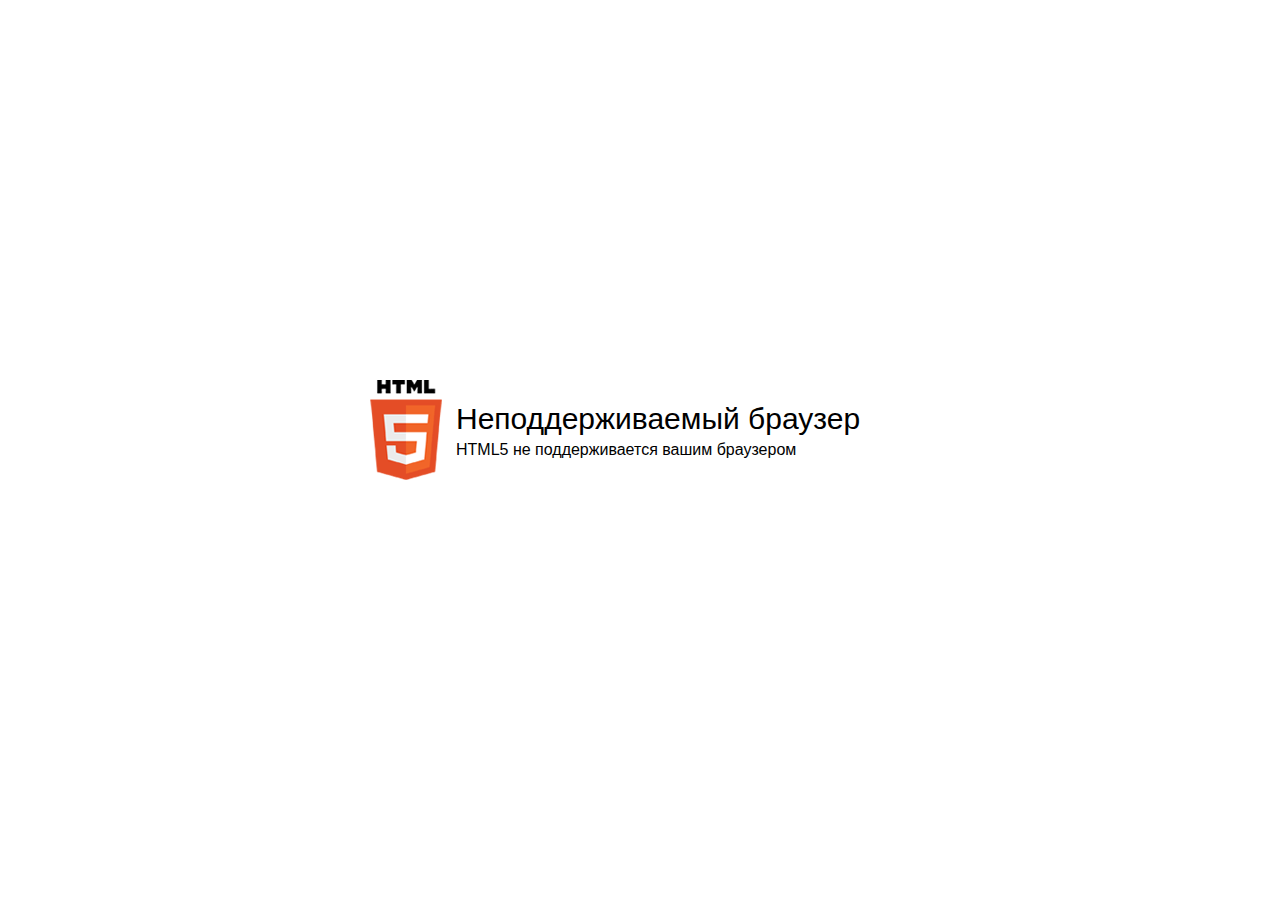
<file: img/Тест ТБ/data/html5-unsupported.html>
<html>
<head>
    <meta http-equiv="Content-Type" content="text/html;charset=utf-8"/>
    <meta name="viewport" content="width=device-width,initial-scale=1,maximum-scale=1">
    <meta name="format-detection" content="telephone=no">
    <meta name="apple-mobile-web-app-capable" content="yes">
    <meta name="apple-mobile-web-app-status-bar-style" content="black">
    <meta http-equiv="X-UA-Compatible" content="IE=edge">
    <meta name="msapplication-tap-highlight" content="no" />
    <title>Обновите Ваш браузер</title>
    <style>
        body {
            background: #fff;
        }

        .banner {
            position: absolute;
            top: 50%;
            left: 50%;
            margin-left: -270px;
            margin-top: -70px;
        }

        .banner .html5 {
            display: inline-block;
            *display: inline;
            zoom: 1;
            vertical-align: top;
            background: url("html5.png");
            width: 72px;
            height: 100px;
            margin-right: 10px;
        }

        .banner .message {
            display: inline-block;
            *display: inline;
            zoom: 1;
            vertical-align: top;
            font-family: Arial, Helvetica, sans-serif;
        }

        .banner .message .title {
            font-size: 30px;
            margin-top: 22px;
            margin-bottom: 5px;
        }
    </style>
</head>
<body>
    <div class="banner">
        <div class="html5"></div>
        <div class="message">
            <div class="title">Неподдерживаемый браузер</div>
            <div class="text">HTML5 не поддерживается вашим браузером</div>
        </div>
    </div>
</body>
</html>
</file>
<file: Quiz/css/main.css>
*{
    box-sizing: border-box;
}
body{
    font-family: 'Roboto', sans-serif;
    display: flex;
    align-items: center;
    justify-content: center;
    height: 100vh;
    overflow: hidden;
    margin: 0;
    background: url('../images/orangebg.jpg') no-repeat;
    background-position: center;
    background-size: cover;
}
h2{
    padding: 16px;
    text-align: center;
    margin: 0;
}
.quiz-box{
    background-color: #fff;
    border-radius: 10px;
    box-shadow: 0 0 10px 2px rgba(100, 100, 100, 0.1);
    width: 600px;
    overflow: hidden;
}
.quiz-header{
    padding: 64px;
}
ul{
    list-style: none;
    padding: 0;
}
ul li{
    font-size: 20px;
    margin: 15px 0;
}
ul li label{
    cursor: pointer;
}
button{
    background-color: #FFA500;
    border: none;
    display: block;
    width: 100%;
    cursor: pointer;
    font-size: 20px;
    font-weight: bold;
    text-transform: uppercase;
    color: #000000;
    padding: 15px;
    transition: all 0.5s ease;
}
button:hover{
    background-color: #FF8C00;
}
button:focus{
    outline: none;
    background-color: #FFA500;
}
</file>
